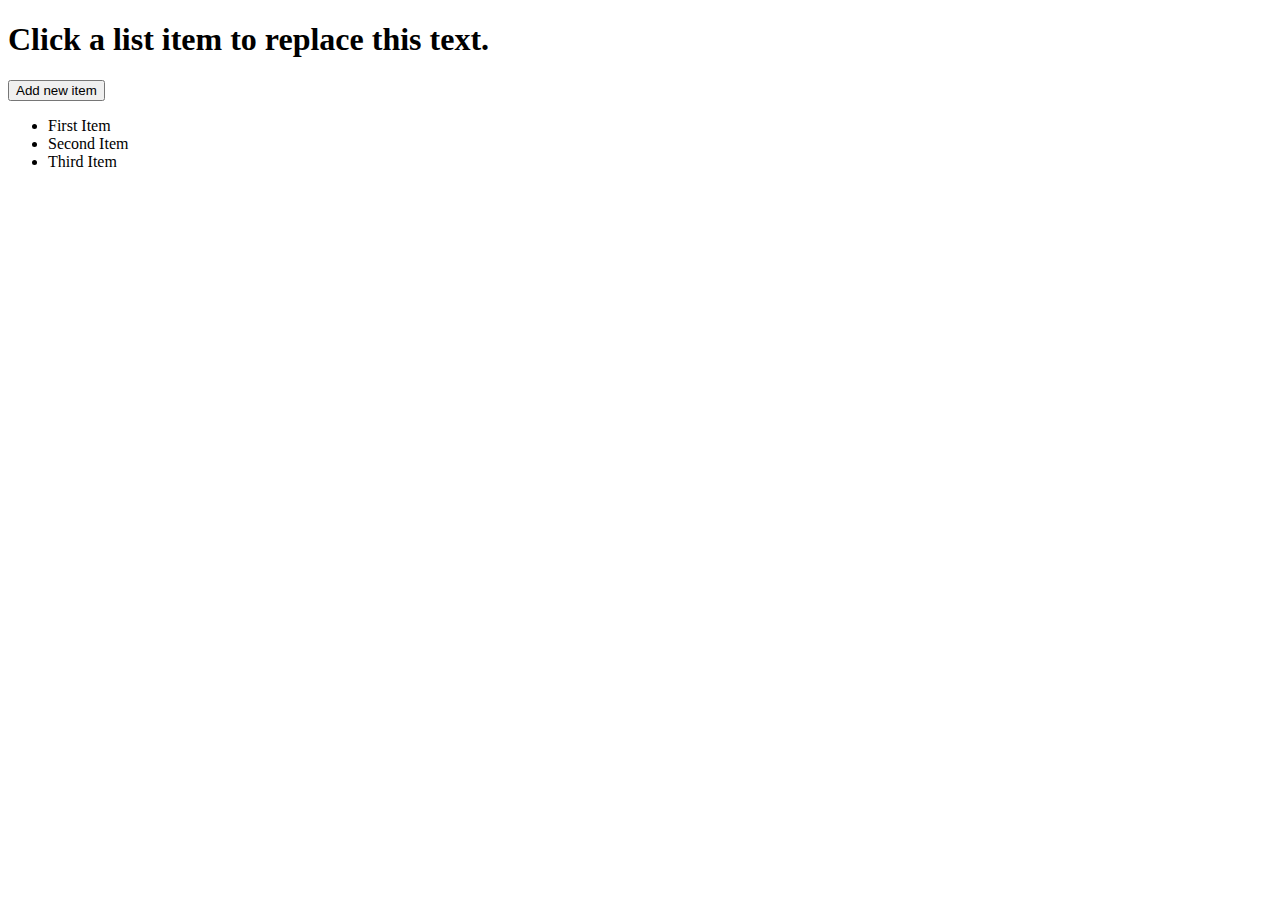
<file: challenge/index.html>
<!DOCTYPE html>
<html lang="en">
  <head>
    <meta charset="UTF-8" />
    <meta name="viewport" content="width=device-width, initial-scale=1.0" />
    <link
      href="https://cdn.jsdelivr.net/npm/bootstrap@5.0.1/dist/css/bootstrap.min.css"
      rel="stylesheet"
      integrity="sha384-+0n0xVW2eSR5OomGNYDnhzAbDsOXxcvSN1TPprVMTNDbiYZCxYbOOl7+AMvyTG2x"
      crossorigin="anonymous"
    />
    <title>DOM Manipulation</title>
  </head>
  <body>
    <main class="p-5">
      <div class="d-flex justify-content-center">
        <h1 id="headline">Click a list item to replace this text.</h1>
      </div>
      <button class="btn btn-primary ml-4" id="button" type="submit">
        Add new item
      </button>
      <ul id="list">
        <li class="border-bottom m-3">First Item</li>
        <li class="border-bottom m-3">Second Item</li>
        <li class="border-bottom m-3">Third Item</li>
      </ul>
    </main>

    <script
      src="https://cdn.jsdelivr.net/npm/bootstrap@5.0.1/dist/js/bootstrap.bundle.min.js"
      integrity="sha384-gtEjrD/SeCtmISkJkNUaaKMoLD0//ElJ19smozuHV6z3Iehds+3Ulb9Bn9Plx0x4"
      crossorigin="anonymous"
    ></script>
    <script src="index.js"></script>
  </body>
</html>
</file>
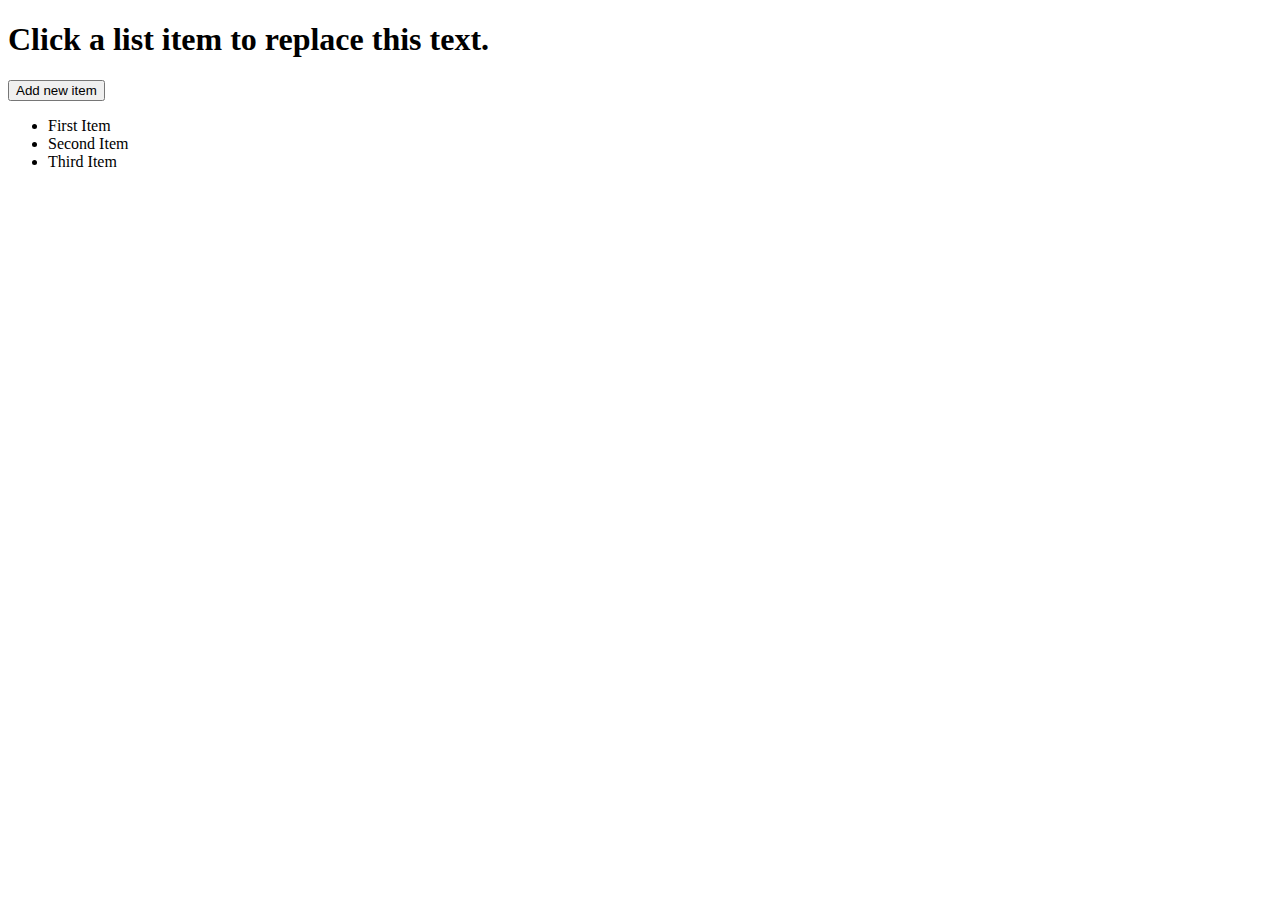
<file: answers/challenge/index.html>
<!DOCTYPE html>
<html lang="en">
  <head>
    <meta charset="UTF-8" />
    <meta name="viewport" content="width=device-width, initial-scale=1.0" />
    <link
      href="https://cdn.jsdelivr.net/npm/bootstrap@5.0.1/dist/css/bootstrap.min.css"
      rel="stylesheet"
      integrity="sha384-+0n0xVW2eSR5OomGNYDnhzAbDsOXxcvSN1TPprVMTNDbiYZCxYbOOl7+AMvyTG2x"
      crossorigin="anonymous"
    />
    <link rel="stylesheet" href="styles.css" />
    <title>DOM Manipulation</title>
  </head>
  <body>
    <main class="p-5">
      <div class="d-flex justify-content-center">
        <h1 id="headline">Click a list item to replace this text.</h1>
      </div>
      <button class="btn btn-primary ml-4" id="button" type="submit">
        Add new item
      </button>
      <ul id="list">
        <li class="border-bottom m-3">First Item</li>
        <li class="border-bottom m-3">Second Item</li>
        <li class="border-bottom m-3">Third Item</li>
      </ul>
    </main>

    <script
      src="https://cdn.jsdelivr.net/npm/bootstrap@5.0.1/dist/js/bootstrap.bundle.min.js"
      integrity="sha384-gtEjrD/SeCtmISkJkNUaaKMoLD0//ElJ19smozuHV6z3Iehds+3Ulb9Bn9Plx0x4"
      crossorigin="anonymous"
    ></script>
    <script src="index.js"></script>
  </body>
</html>
</file>
<file: answers/challenge/styles.css>
ul li {
  cursor: pointer;
}
</file>
